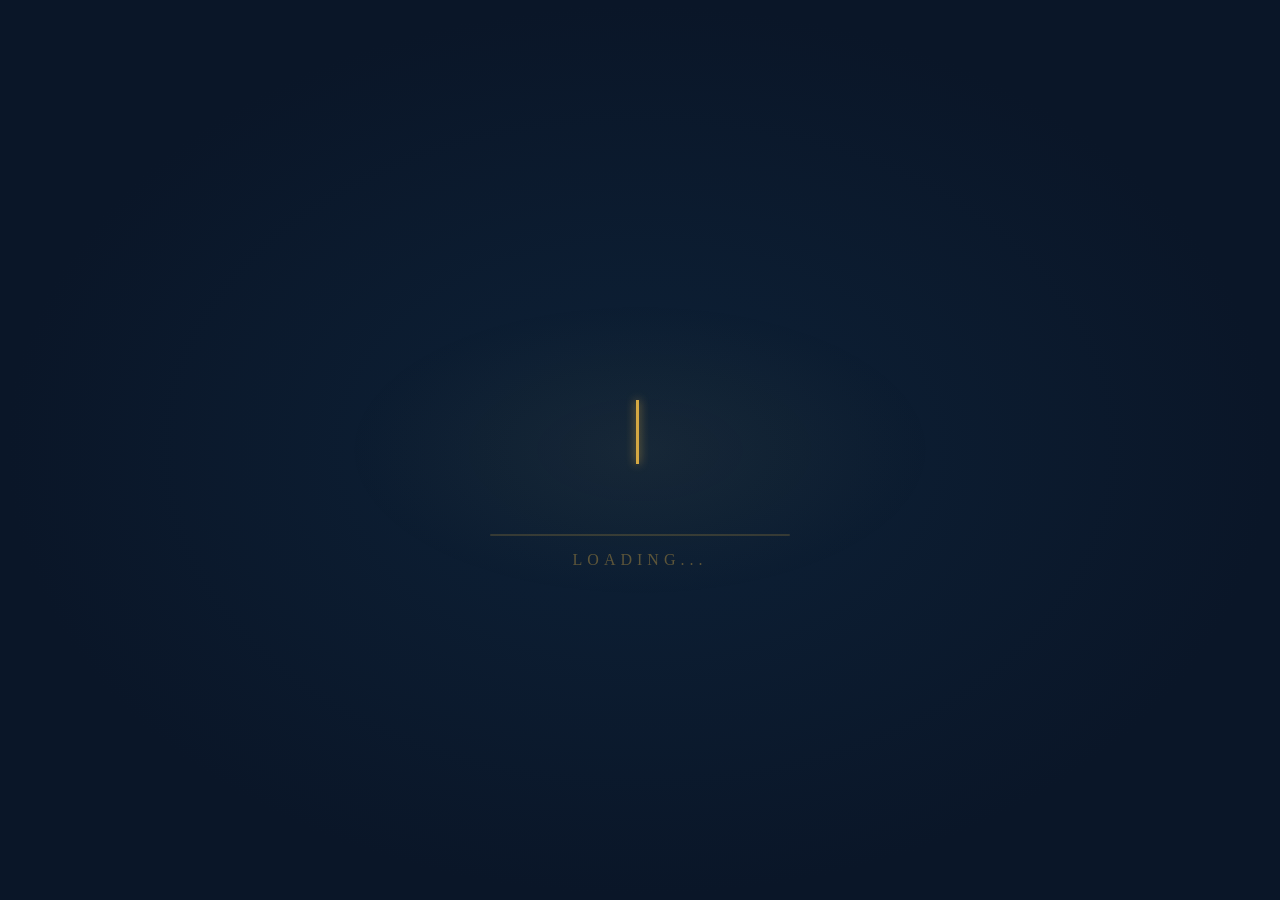
<file: Loading.html>
<!DOCTYPE html>
<html lang="ar" dir="rtl">
<head>
    <meta charset="UTF-8">
    <meta name="viewport" content="width=device-width, initial-scale=1.0">
    <link rel="stylesheet" href="Loading.css">
    <title>Wite</title>
</head>
<body>
    <div class="glow"></div>
    
    <div class="container">
        <div class="text-wrapper">
            <div class="particles" id="particles"></div>
            <span class="typed-text" id="typedText"></span>
            <span class="cursor" id="cursor"></span>
        </div>
        
        <div class="loading-bar">
            <div class="loading-progress" id="loadingProgress"></div>
        </div>
        
        <div class="subtitle" id="subtitle">LOADING...</div>
    </div>
    <script src="Loading.js"></script>
</body>
</html>
</file>
<file: Loading.css>
* {
            margin: 0;
            padding: 0;
            direction: ltr;
            box-sizing: border-box;
        }

        body {
            display: flex;
            justify-content: center;
            align-items: center;
            min-height: 100vh;
            background: #0a1628;
            background-image: 
                radial-gradient(ellipse at center, #0d2137 0%, #0a1628 70%);
            overflow: hidden;
            font-family: 'Amiri', serif;
        }

        .container {
            text-align: center;
            position: relative;
        }

        .text-wrapper {
            position: relative;
            display: inline-block;
            padding: 40px 60px;
        }

        .typed-text {
            font-size: 4.5rem;
            font-weight: 700;
            color: #d4a843;
            text-shadow: 
                0 0 10px rgba(212, 168, 67, 0.5),
                0 0 20px rgba(212, 168, 67, 0.3),
                0 0 40px rgba(212, 168, 67, 0.2),
                0 0 80px rgba(212, 168, 67, 0.1);
            letter-spacing: 2px;
            direction: rtl;
            unicode-bidi: bidi-override;
        }

        .cursor {
            display: inline-block;
            width: 3px;
            height: 4rem;
            background: #d4a843;
            margin-right: 5px;
            vertical-align: middle;
            animation: blink 0.7s infinite;
            box-shadow: 0 0 10px rgba(212, 168, 67, 0.8);
        }

        @keyframes blink {
            0%, 50% { opacity: 1; }
            51%, 100% { opacity: 0; }
        }

        .letter {
            display: inline-block;
            opacity: 0;
            transform: translateY(10px);
            animation: letterAppear 0.3s forwards;
        }

        @keyframes letterAppear {
            to {
                opacity: 1;
                transform: translateY(0);
            }
        }

        .particles {
            position: absolute;
            top: 50%;
            left: 50%;
            transform: translate(-50%, -50%);
            width: 100%;
            height: 100%;
            pointer-events: none;
        }

        .particle {
            position: absolute;
            width: 4px;
            height: 4px;
            background: #d4a843;
            border-radius: 50%;
            opacity: 0;
            animation: float 3s infinite;
        }

        @keyframes float {
            0% {
                opacity: 0;
                transform: translateY(0) scale(0);
            }
            50% {
                opacity: 0.8;
            }
            100% {
                opacity: 0;
                transform: translateY(-100px) scale(1);
            }
        }

        .loading-bar {
            width: 300px;
            height: 2px;
            background: rgba(212, 168, 67, 0.2);
            margin: 30px auto 0;
            border-radius: 2px;
            overflow: hidden;
        }

        .loading-progress {
            height: 100%;
            background: linear-gradient(90deg, #d4a843, #f0d078, #d4a843);
            width: 0%;
            transition: width 0.1s linear;
            box-shadow: 0 0 10px rgba(212, 168, 67, 0.5);
        }

        .subtitle {
            color: rgba(212, 168, 67, 0.4);
            font-size: 1rem;
            margin-top: 15px;
            letter-spacing: 5px;
            font-family: 'Amiri', serif;
        }

        .glow {
            position: fixed;
            top: 50%;
            left: 50%;
            transform: translate(-50%, -50%);
            width: 600px;
            height: 300px;
            background: radial-gradient(ellipse, rgba(212, 168, 67, 0.05) 0%, transparent 70%);
            pointer-events: none;
        }
</file>
